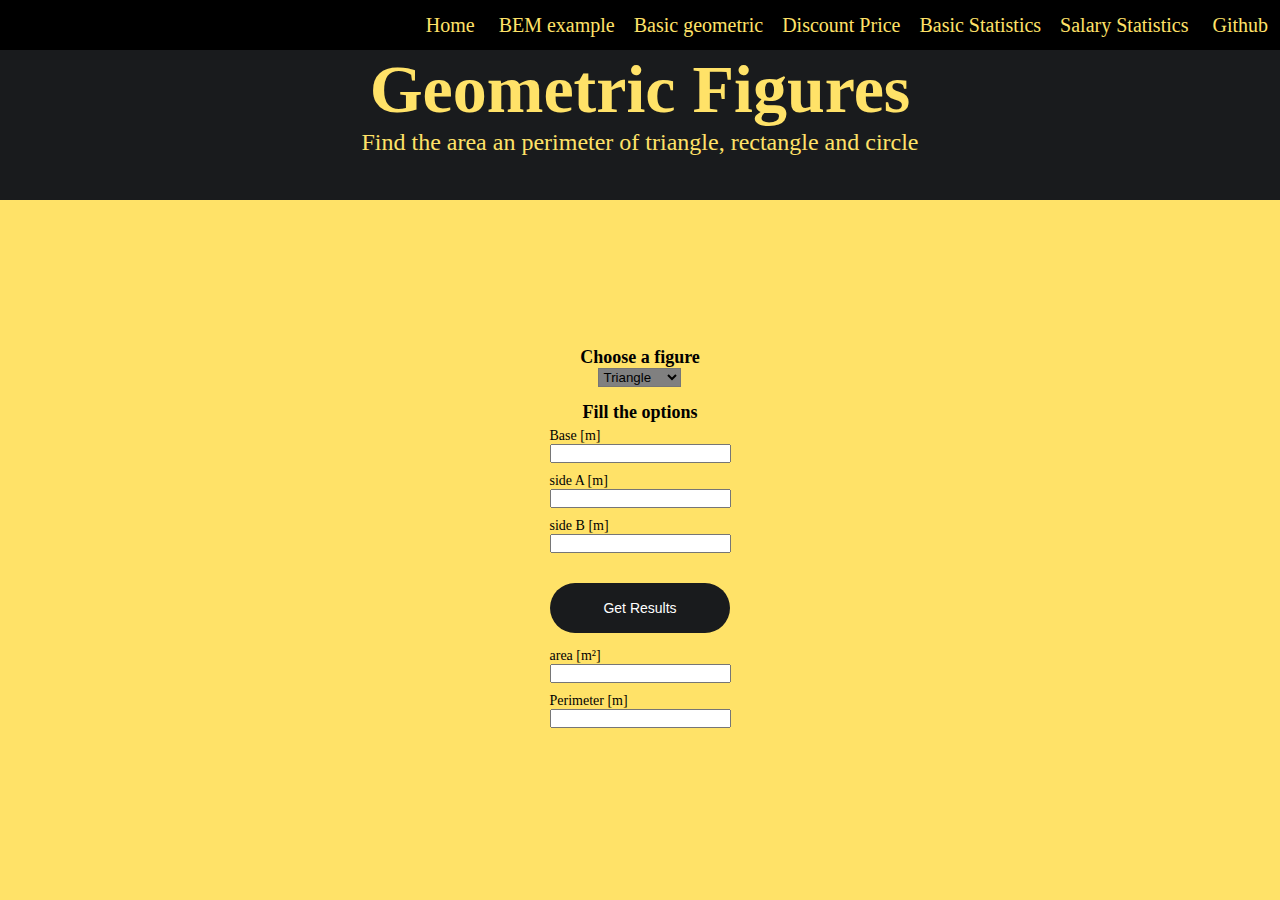
<file: geometric_figures/index.html>
<html lang="en">
<head>
    <meta charset="UTF-8">
    <meta http-equiv="X-UA-Compatible" content="IE=edge">
    <meta name="viewport" content="width=device-width, initial-scale=1.0">
    <title>Geometric figures</title>
    <link rel="stylesheet" href="style.css">
    <link rel="stylesheet" href="/js-practice-course/styles/basic.css">
</head>
<body>
    <header>
        <nav class="nav">
            <i class="nav__icon fa-solid fa-house"></i>
            <a href="/js-practice-course/index.html" class="nav__link">Home</a>
            <div class="nav__workshops">
                <a href="/js-practice-course/BEM/index.html" class="nav__link">BEM example</a>
                <a href="/js-practice-course/geometric_figures/index.html" class="nav__link">Basic geometric</a>
                <a href="/js-practice-course/discunt_price/index.html" class="nav__link"> Discount Price</a>
                <a href="/js-practice-course/basic_statistics/index.html" class="nav__link">Basic Statistics</a>
                <a href="/js-practice-course/salary_statistics/index.html" class="nav__link">Salary Statistics</a>
            </div>
            <i class="nav__icon fa-brands fa-github"></i>
            <a href="https://github.com/cristiancaer/js-practice-course" class="nav__link">Github</a>
             
        </nav>
        <section class="header-info">
            <article class="header-info__title-group">
              <h1 class="header-info__title">Geometric Figures</h1>
            </article>
            <p class="header-info__desc"> Find the area an perimeter of triangle, rectangle and circle </p>
        </section>
        <div class="header__decoration"></div>
    </header>

   <main class="container">
        <section class="select">
            <label for="figure-option" class="select__label">
                <h2 class="select__title title">Choose a figure</h2>
                <select name="figures" class="select__select" id="figure-option">
                    <option class="select__option" value="triangle">Triangle</option>
                    <option class="select__option" value="rectangle">Rectangle</option>
                    <option class="select__option" value="circle">Circle</option>
                </select>

            </label>
        </section>

        <section class="figure-inputs">
            <H2 class="figure-inputs___title title"> Fill the options</H2>
            <section class="figure-inputs___section" id="rectangle-inputs">
                <form class="form" action="">
                    <label class="form__label" for="height">
                        <span class="form__span">height [m]</span>
                        <input class="form__input" type="number" name="height" id="height">
                    </label>
                    <label class="form__label" for="width">
                        <span class="form__span" >width [m]</span>
                        <input  class="form__input"  type="number" name="width" id="width">
                    </label>
                </form>
            </section>

            <section class="figure-inputs___section" id="triangle-inputs" >
                <form class="form" action="">
                    <label class="form__label" for="base">
                        <span class="form__span">Base [m]</span>
                        <input  class="form__input"  type="number" name="base" id="base">
                    </label>
                    <label class="form__label" for="side-a">
                        <span class="form__span">side A [m]</span>
                        <input  class="form__input"  type="number" name="side-a" id="side-a">
                    </label>
                    <label class="form__label" for="side-b">
                        <span class="form__span">side B [m]</span>
                        <input  class="form__input"  type="number" name="side-b" id="side-b">
                    </label>
                </form>
            </section>
            <section class="figure-inputs___section" id="circle-inputs">
                <form class="form" action="">
                    <label class="form__label" for="radius">
                        <span class="form__span">Radio [m]</span>
                        <input  class="form__input" type="number" name="radio" id="radius">
                    </label>
                </form>
            </section>
        </section>

        <section class = "result" id="figure-result">
            <input type="button" class="button" value="Get Results" onclick="getResultsBtn()">
            <form class="form" action="">
                <label class="form__label" for="area-result"> <span>area [m²]</span> <input type="text" id="area-result"></label>
                <label class="form__label" for="perimeter-result"> <span>Perimeter [m]</span> <input type="text" id="perimeter-result"></label>
        
            </form>
        </section>
   </main>

</body>
<script src="./figures.js"></script>
</html>
</file>
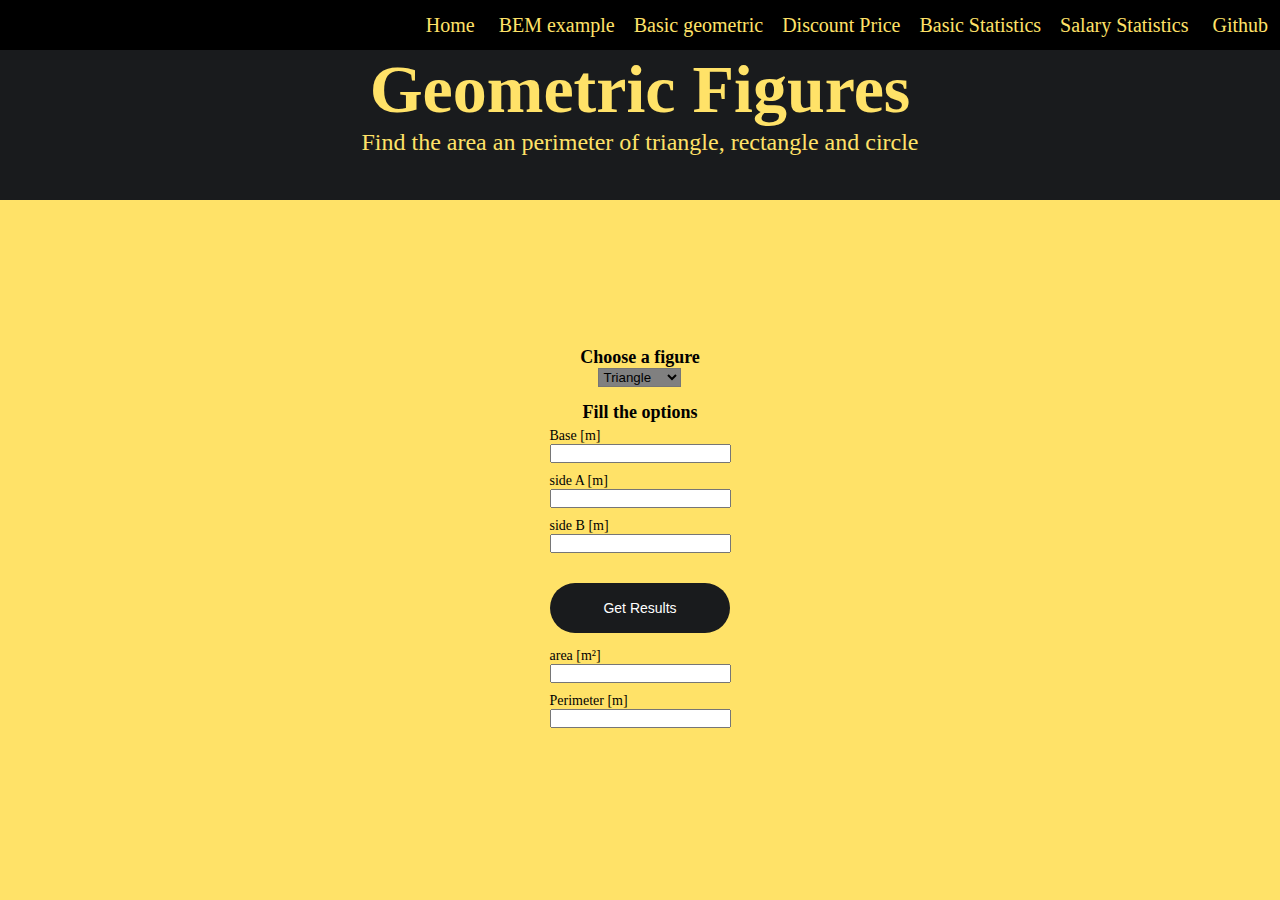
<file: js-practice-course/geometric_figures/index.html>
<html lang="en">
<head>
    <meta charset="UTF-8">
    <meta http-equiv="X-UA-Compatible" content="IE=edge">
    <meta name="viewport" content="width=device-width, initial-scale=1.0">
    <title>Geometric figures</title>
    <link rel="stylesheet" href="style.css">
    <link rel="stylesheet" href="/styles/basic.css">
</head>
<body>
    <header>
        <nav class="nav">
            <i class="nav__icon fa-solid fa-house"></i>
            <a href="/index.html" class="nav__link">Home</a>
            <div class="nav__workshops">
                <a href="/BEM/index.html" class="nav__link">BEM example</a>
                <a href="/geometric_figures/index.html" class="nav__link">Basic geometric</a>
                <a href="/discunt_price/index.html" class="nav__link"> Discount Price</a>
                <a href="/basic_statistics/index.html" class="nav__link">Basic Statistics</a>
                <a href="/salary_statistics/index.html" class="nav__link">Salary Statistics</a>
            </div>
            <i class="nav__icon fa-brands fa-github"></i>
            <a href="/BEM/index.html" class="nav__link">Github</a>
             
        </nav>
        <section class="header-info">
            <article class="header-info__title-group">
              <h1 class="header-info__title">Geometric Figures</h1>
            </article>
            <p class="header-info__desc"> Find the area an perimeter of triangle, rectangle and circle </p>
        </section>
        <div class="header__decoration"></div>
    </header>

   <main class="container">
        <section class="select">
            <label for="figure-option" class="select__label">
                <h2 class="select__title title">Choose a figure</h2>
                <select name="figures" class="select__select" id="figure-option">
                    <option class="select__option" value="triangle">Triangle</option>
                    <option class="select__option" value="rectangle">Rectangle</option>
                    <option class="select__option" value="circle">Circle</option>
                </select>

            </label>
        </section>

        <section class="figure-inputs">
            <H2 class="figure-inputs___title title"> Fill the options</H2>
            <section class="figure-inputs___section" id="rectangle-inputs">
                <form class="form" action="">
                    <label class="form__label" for="height">
                        <span class="form__span">height [m]</span>
                        <input class="form__input" type="number" name="height" id="height">
                    </label>
                    <label class="form__label" for="width">
                        <span class="form__span" >width [m]</span>
                        <input  class="form__input"  type="number" name="width" id="width">
                    </label>
                </form>
            </section>

            <section class="figure-inputs___section" id="triangle-inputs" >
                <form class="form" action="">
                    <label class="form__label" for="base">
                        <span class="form__span">Base [m]</span>
                        <input  class="form__input"  type="number" name="base" id="base">
                    </label>
                    <label class="form__label" for="side-a">
                        <span class="form__span">side A [m]</span>
                        <input  class="form__input"  type="number" name="side-a" id="side-a">
                    </label>
                    <label class="form__label" for="side-b">
                        <span class="form__span">side B [m]</span>
                        <input  class="form__input"  type="number" name="side-b" id="side-b">
                    </label>
                </form>
            </section>
            <section class="figure-inputs___section" id="circle-inputs">
                <form class="form" action="">
                    <label class="form__label" for="radius">
                        <span class="form__span">Radio [m]</span>
                        <input  class="form__input" type="number" name="radio" id="radius">
                    </label>
                </form>
            </section>
        </section>

        <section class = "result" id="figure-result">
            <input type="button" class="button" value="Get Results" onclick="getResultsBtn()">
            <form class="form" action="">
                <label class="form__label" for="area-result"> <span>area [m²]</span> <input type="text" id="area-result"></label>
                <label class="form__label" for="perimeter-result"> <span>Perimeter [m]</span> <input type="text" id="perimeter-result"></label>
        
            </form>
        </section>
   </main>

</body>
<script src="./figures.js"></script>
</html>
</file>
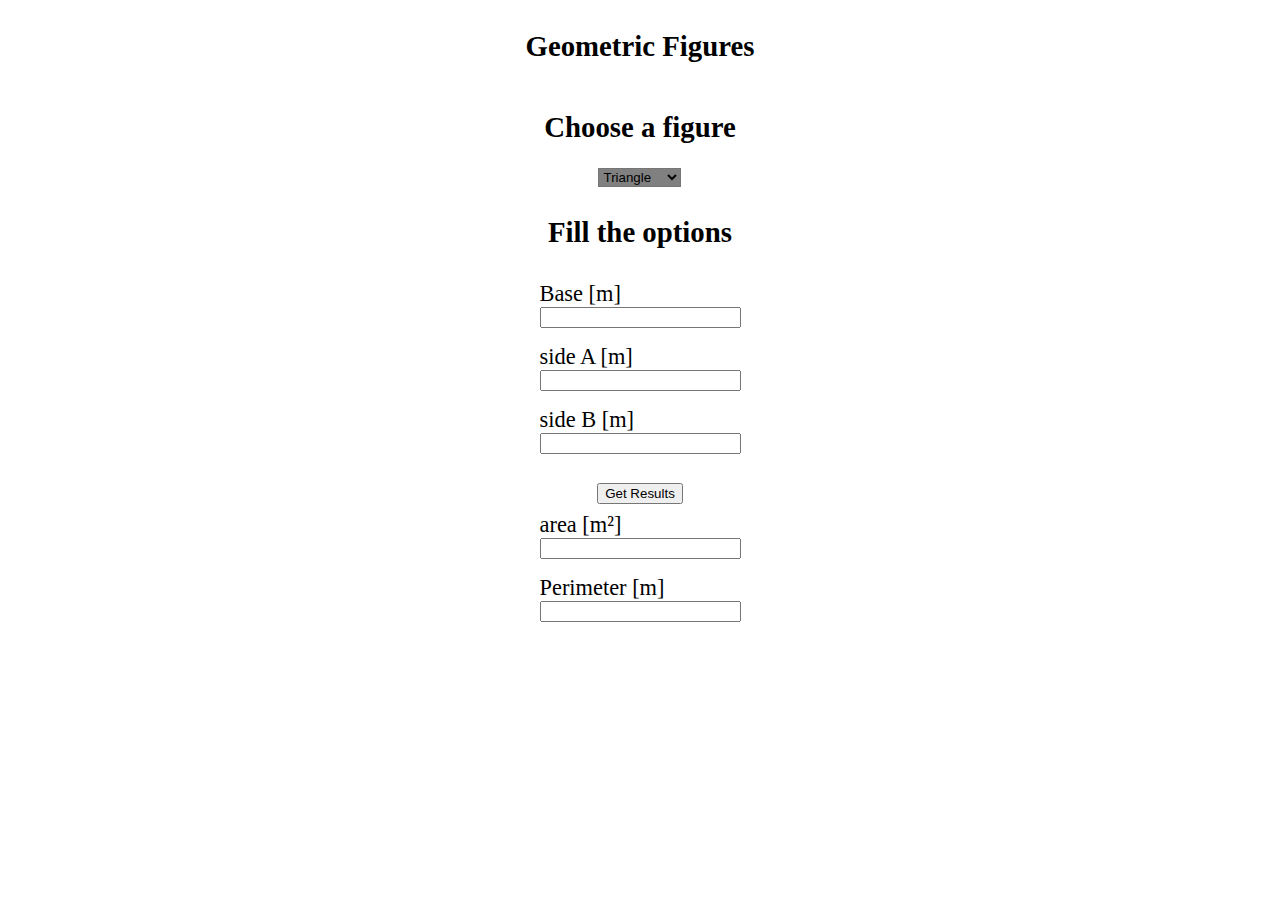
<file: geometric_figures/figures.html>
<html lang="en">
<head>
    <meta charset="UTF-8">
    <meta http-equiv="X-UA-Compatible" content="IE=edge">
    <meta name="viewport" content="width=device-width, initial-scale=1.0">
    <title>Geometric figures</title>
    <link rel="stylesheet" href="style.css">
</head>
<body>


   <main class="container">
        <H1 class="title">Geometric Figures</H1>
        <section class="select">
            <label for="figure-option" class="select__label">
                <h2 class="select__title title">Choose a figure</h2>
                <select name="figures" class="select__select" id="figure-option">
                    <option class="select__option" value="triangle">Triangle</option>
                    <option class="select__option" value="rectangle">Rectangle</option>
                    <option class="select__option" value="circle">Circle</option>
                </select>

            </label>
        </section>

        <section class="figure-inputs">
            <H2 class="figure-inputs___title title"> Fill the options</H2>
            <section class="figure-inputs___section" id="rectangle-inputs">
                <form class="form" action="">
                    <label class="form__label" for="height">
                        <span class="form__span">height [m]</span>
                        <input class="form__input" type="number" name="height" id="height">
                    </label>
                    <label class="form__label" for="width">
                        <span class="form__span" >width [m]</span>
                        <input  class="form__input"  type="number" name="width" id="width">
                    </label>
                </form>
            </section>

            <section class="figure-inputs___section" id="triangle-inputs" >
                <form class="form" action="">
                    <label class="form__label" for="base">
                        <span class="form__span">Base [m]</span>
                        <input  class="form__input"  type="number" name="base" id="base">
                    </label>
                    <label class="form__label" for="side-a">
                        <span class="form__span">side A [m]</span>
                        <input  class="form__input"  type="number" name="side-a" id="side-a">
                    </label>
                    <label class="form__label" for="side-b">
                        <span class="form__span">side B [m]</span>
                        <input  class="form__input"  type="number" name="side-b" id="side-b">
                    </label>
                </form>
            </section>
            <section class="figure-inputs___section" id="circle-inputs">
                <form class="form" action="">
                    <label class="form__label" for="radius">
                        <span class="form__span">Radio [m]</span>
                        <input  class="form__input" type="number" name="radio" id="radius">
                    </label>
                </form>
            </section>
        </section>

        <section class = "result" id="figure-result">
            <input type="button" class="button" value="Get Results" onclick="getResultsBtn()">
            <form class="form" action="">
                <label class="form__label" for="area-result"> <span>area [m²]</span> <input type="text" id="area-result"></label>
                <label class="form__label" for="perimeter-result"> <span>Perimeter [m]</span> <input type="text" id="perimeter-result"></label>
        
            </form>
        </section>
   </main>

</body>
<script src="./figures.js"></script>
</html>
</file>
<file: geometric_figures/style.css>
.container{
    margin: auto ;
    width: 90%;
    height: 40rem;
    display: flex;
    flex-direction: column;
    justify-content: space-around;
    align-items: center;
    /* background: lightgray; */
    overflow: hidden;
}

.title{
    text-align:  center;
    font-size: 1.8rem;
}

.select__label{
    display: flex;
    flex-flow: column;
    align-items: center; 
}

.select__select{
    background-color: gray;
}

.figure-inputs{
    display: flex;
    flex-flow: column;
    width: 80%;
    align-items: center;
}

.form{

    display: flex;
    flex-flow: column;
    align-items: center;
}
.form__label{
    width: 100%;
    padding: 0.5rem;
    font-size: 1.4rem;
    display: flex;
    flex-flow: column;

}

.result{
    display: flex;
    flex-flow: column;
    align-items: center;       
}
</file>
<file: js-practice-course/geometric_figures/style.css>
.container{
    margin: auto ;
    width: 90%;
    height: 40rem;
    display: flex;
    flex-direction: column;
    justify-content: space-around;
    align-items: center;
    /* background: lightgray; */
    overflow: hidden;
}

.title{
    text-align:  center;
    font-size: 1.8rem;
}

.select__label{
    display: flex;
    flex-flow: column;
    align-items: center; 
}

.select__select{
    background-color: gray;
}

.figure-inputs{
    display: flex;
    flex-flow: column;
    width: 80%;
    align-items: center;
}

.form{

    display: flex;
    flex-flow: column;
    align-items: center;
}
.form__label{
    width: 100%;
    padding: 0.5rem;
    font-size: 1.4rem;
    display: flex;
    flex-flow: column;

}

.result{
    display: flex;
    flex-flow: column;
    align-items: center;       
}
</file>
<file: js-practice-course/styles/basic.css>
:root {
    --main: #FFE268;
    --nav: black;
    --glide-elements: var(--nav)
    --black-2: rgba(0, 0, 0, 0.432);
    --slide-content: rgba(0, 0, 0, 0.671);
    --header: #191b1d;
    --button: var(--header);
    --hover-button: var(--nav)
  }
*{
    padding: 0;
    margin:  0;
    box-sizing: border-box;
    /* font-family: 'M PLUS Rounded 1c', sans-serif; */
}
body {
    background-color: var(--main);
    min-height: 100vh;
    width: 100%;
    margin: auto;
    display: flex;
    flex-direction: column;
    justify-content: flex-start;
    padding-bottom: 4rem;
  }
  
html{
    font-size: 62.5%;
}
header{
    width: 100%;
    height: 20rem;
    display: flex;
    background-color: var(--header);
    align-items: center;
    justify-content: flex-start;
    flex-direction: column;
    margin-bottom: 2rem;
}
.nav{
    width: 100%;
    height: 5rem;
    background-color: var(--nav);
    display: flex;
    justify-content: flex-end;
    align-items: center;
    color: var(--main);
    font-size: 2rem;


}
.nav__workshops{
    margin: 1rem;
}

.nav__link{
    text-decoration: none;
    padding: 0.2rem;
    margin-right: 1rem;
    color: inherit;
    
}
.nav__link:hover{
    text-decoration: underline ;

}
.header-info{
    height: 10rem;
    display: flex;
    flex-flow: column;
    justify-content: space-around;
    color: var(--main);

}
.header-info__title-group{
    display: flex;
    flex-direction: row;
    font-size: 3.4rem;
    justify-content: center;
}
.header-info__desc{
    font-size: 2.4rem;
    text-align: center;
}
.link-btn{
    text-decoration: none;
    color: var(--main);
    background-color: var(--slide-content);
    width: 15rem;
    height: 3rem;
    font-size: 2.4rem;
    text-align: center;
    /* border-radius: 2rem; */
}
.link-btn:hover{
    font-size: 2.5rem;
    background-color: black;
}
/* .header__decoration{
    height: 5.4rem;
    margin-top: 4rem;
    background: linear-gradient(to top right, transparent 50%, var(--gray) 51%);
    margin-bottom: 36px;
  } */
  .button{
    border: none;
    min-width: 18rem;
    height: 5rem;
    padding: 0 3rem;
    margin: 1rem;
    font-size: 1.4rem;
    background-color: var(--button);
    color: white;
    display: inline-flex;
    border-radius: 10rem;
    text-decoration: none;
    justify-content: space-between;
    align-items: center;
    transition: .3s ease all;
}

.button:hover{
    text-decoration: none;
    background-color: var(--hover-button);
}
/* ------------------------------------------------------------------------------------------------ */
@media screen and (max-width: 900px) {
    .nav__workshops {
      display: none;
    }
  }
</file>
<file: styles/basic.css>
:root {
    --main: #FFE268;
    --nav: black;
    --glide-elements: var(--nav)
    --black-2: rgba(0, 0, 0, 0.432);
    --slide-content: rgba(0, 0, 0, 0.671);
    --header: #191b1d;
    --button: var(--header);
    --hover-button: var(--nav)
  }
*{
    padding: 0;
    margin:  0;
    box-sizing: border-box;
    /* font-family: 'M PLUS Rounded 1c', sans-serif; */
}
body {
    background-color: var(--main);
    min-height: 100vh;
    width: 100%;
    margin: auto;
    display: flex;
    flex-direction: column;
    justify-content: flex-start;
    padding-bottom: 4rem;
  }
  
html{
    font-size: 62.5%;
}
header{
    width: 100%;
    height: 20rem;
    display: flex;
    background-color: var(--header);
    align-items: center;
    justify-content: flex-start;
    flex-direction: column;
    margin-bottom: 2rem;
}
.nav{
    width: 100%;
    height: 5rem;
    background-color: var(--nav);
    display: flex;
    justify-content: flex-end;
    align-items: center;
    color: var(--main);
    font-size: 2rem;


}
.nav__workshops{
    margin: 1rem;
}

.nav__link{
    text-decoration: none;
    padding: 0.2rem;
    margin-right: 1rem;
    color: inherit;
    
}
.nav__link:hover{
    text-decoration: underline ;

}
.header-info{
    height: 10rem;
    display: flex;
    flex-flow: column;
    justify-content: space-around;
    color: var(--main);

}
.header-info__title-group{
    display: flex;
    flex-direction: row;
    font-size: 3.4rem;
    justify-content: center;
}
.header-info__desc{
    font-size: 2.4rem;
    text-align: center;
}
.link-btn{
    text-decoration: none;
    color: var(--main);
    background-color: var(--slide-content);
    width: 15rem;
    height: 3rem;
    font-size: 2.4rem;
    text-align: center;
    /* border-radius: 2rem; */
}
.link-btn:hover{
    font-size: 2.5rem;
    background-color: black;
}
/* .header__decoration{
    height: 5.4rem;
    margin-top: 4rem;
    background: linear-gradient(to top right, transparent 50%, var(--gray) 51%);
    margin-bottom: 36px;
  } */
  .button{
    border: none;
    min-width: 18rem;
    height: 5rem;
    padding: 0 3rem;
    margin: 1rem;
    font-size: 1.4rem;
    background-color: var(--button);
    color: white;
    display: inline-flex;
    border-radius: 10rem;
    text-decoration: none;
    justify-content: space-between;
    align-items: center;
    transition: .3s ease all;
}

.button:hover{
    text-decoration: none;
    background-color: var(--hover-button);
}
/* ------------------------------------------------------------------------------------------------ */
@media screen and (max-width: 900px) {
    .nav__workshops {
      display: none;
    }
  }
</file>
